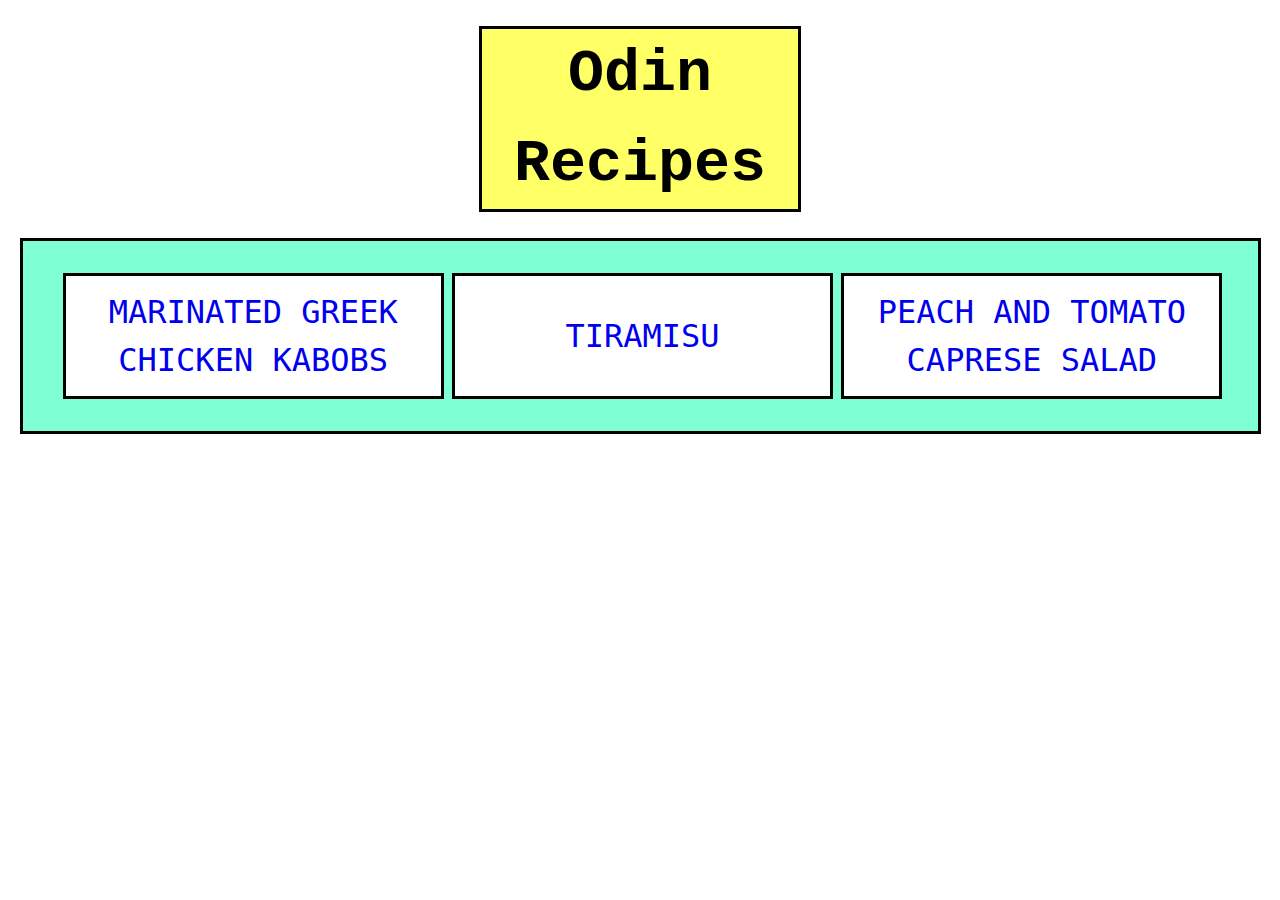
<file: index.html>
<!DOCTYPE html>
<html lang="en">
    <head>
        <meta charset="UTF-8">
        <title>Project Recipes</title>
        <link rel="stylesheet" href="./styles/index-style.css">
    </head>

    <body>
        <h1 class="index-header">Odin Recipes</h1>

        <div class="index-container">
            <ul class="recipe-array">
                <li><a href="./recipes/chickenkabob.html" class="recipe-link">Marinated Greek Chicken Kabobs</a></li>
                <li><a href="./recipes/tiramisu.html" class="recipe-link">Tiramisu</a></li>
                <li><a href="./recipes/caprese.html" class="recipe-link">Peach and Tomato Caprese Salad</a></li>
            </ul>
        </div>
    </body>

</html>
</file>
<file: styles/index-style.css>
* {
    line-height: 1.5;
}

body {
    font-family: 'Courier New', Courier, monospace;
}

h1 {
    margin: 26px auto;
    text-align: center;
    background-color: rgba(255, 255, 90, 0.925);
    width: 25%;
    border: 3px solid rgb(0, 0, 0);
    font-size: 60px;
}

ul {
    list-style: none;
    display: flex;
    gap: 8px;
}

ul li {
    background-color: white;
    border: 3px solid black;
    padding: 12px;
    flex: 1;
    display: flex;
    flex-direction: column;
    justify-content: space-around;
}

.index-container {
    font-size: 32px;
    font-family: monospace;
    margin: 26px auto;
    text-align: center;
    width: 1200px;
    background-color:aquamarine;
    border: 3px solid rgb(0, 0, 0);
    padding-right: 35px;
    
}

.recipe-link {
    text-decoration: none;
    text-transform: uppercase;
    
}
</file>
